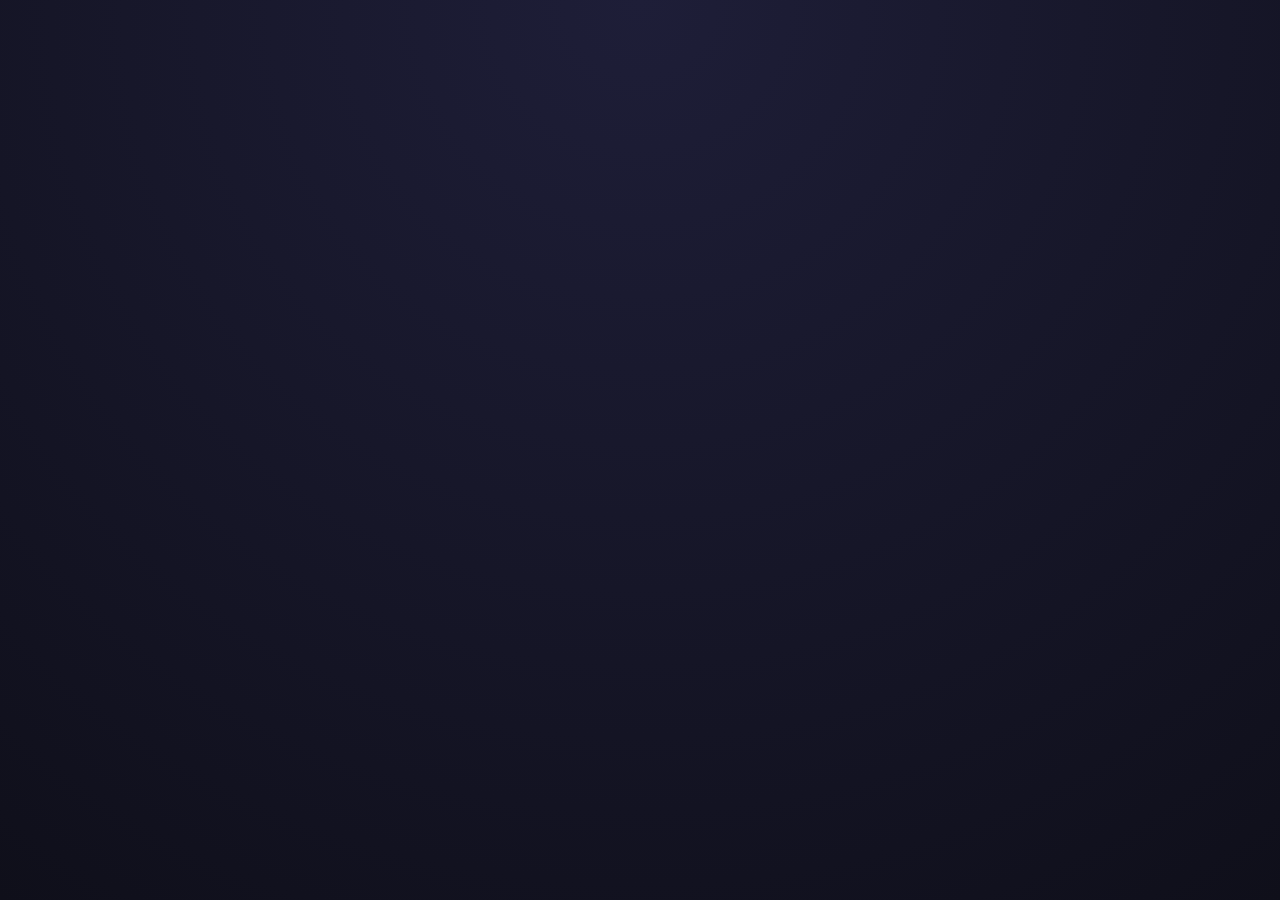
<file: Ex-for31/index.html>
<!DOCTYPE html>
<html lang="pt-BR">

<head>
    <meta charset="UTF-8">
    <meta name="viewport" content="width=device-width, initial-scale=1.0">
    <title>Console Tabuada Tracker</title>
    <link rel="stylesheet" href="style.css">
</head>

<body>
    <script src="script.js"></script>
</body>

</html>
</file>
<file: Ex-for31/style.css>
/* Reset de Estilos */
* {
  margin: 0;
  padding: 0;
  box-sizing: border-box;
  font-family:
    "SF Pro Display",
    -apple-system,
    BlinkMacSystemFont,
    "Segoe UI",
    Roboto,
    Helvetica,
    Arial,
    sans-serif;
}

body {
  background: radial-gradient(circle at top, #1e1e38 0%, #0f0f1a 100%);
  color: #e2e8f0;
  display: flex;
  justify-content: center;
  align-items: center;
  min-height: 100vh;
  padding: 24px;
}

/* Janela do Terminal (Card Principal) */
.terminal-container {
  background-color: #131324;
  border: 1px solid #2e2e4f;
  border-radius: 12px;
  box-shadow: 0 20px 40px rgba(0, 0, 0, 0.4);
  width: 100%;
  max-width: 520px;
  overflow: hidden;
}

/* Barra Superior do Terminal */
.terminal-header {
  background-color: #1a1a30;
  padding: 14px 20px;
  display: flex;
  align-items: center;
  border-bottom: 1px solid #2e2e4f;
  position: relative;
}

.window-buttons {
  display: flex;
  gap: 8px;
  position: absolute;
}

.window-buttons .btn {
  width: 12px;
  height: 12px;
  border-radius: 50%;
  display: inline-block;
}

.btn.close {
  background-color: #ff5f56;
}
.btn.minimize {
  background-color: #ffbd2e;
}
.btn.maximize {
  background-color: #27c93f;
}

.terminal-title {
  width: 100%;
  text-align: center;
  font-family: "Courier New", Courier, monospace;
  font-size: 0.85rem;
  color: #94a3b8;
  letter-spacing: 0.5px;
}

/* Corpo do Terminal */
.terminal-body {
  padding: 32px;
}

.status-badge {
  display: inline-flex;
  align-items: center;
  gap: 6px;
  background-color: rgba(39, 201, 63, 0.1);
  color: #27c93f;
  padding: 6px 12px;
  border-radius: 20px;
  font-size: 0.8rem;
  font-weight: 600;
  margin-bottom: 20px;
  border: 1px solid rgba(39, 201, 63, 0.2);
}

h1 {
  font-size: 1.75rem;
  color: #ffffff;
  margin-bottom: 12px;
  font-weight: 700;
}

.instructions {
  color: #94a3b8;
  font-size: 0.95rem;
  line-height: 1.6;
  margin-bottom: 24px;
}

/* Lista de Passos */
.steps-list {
  list-style: none;
  margin-bottom: 28px;
}

.steps-list li {
  position: relative;
  padding-left: 32px;
  margin-bottom: 16px;
  font-size: 0.95rem;
  color: #cbd5e1;
  line-height: 1.5;
}

/* Números customizados para a lista */
.steps-list li::before {
  content: counter(item) "";
  counter-increment: item;
  position: absolute;
  left: 0;
  top: 2px;
  width: 20px;
  height: 20px;
  background-color: #3b82f6;
  color: white;
  border-radius: 50%;
  display: flex;
  align-items: center;
  justify-content: center;
  font-size: 0.75rem;
  font-weight: bold;
}

.steps-list {
  counter-reset: item;
}

strong {
  color: #3b82f6;
}

/* Tags de Teclado (Kbd) */
kbd {
  background-color: #2e2e4f;
  border: 1px solid #474775;
  border-radius: 4px;
  padding: 2px 6px;
  font-size: 0.8rem;
  font-family: monospace;
  color: #f8fafc;
  box-shadow: 0 2px 0 #1a1a30;
}

/* Caixa de Dica de Atalho */
.shortcut-tip {
  background-color: #1a1a30;
  border-left: 4px solid #3b82f6;
  padding: 14px 16px;
  border-radius: 0 8px 8px 0;
  display: flex;
  gap: 12px;
  font-size: 0.85rem;
  color: #94a3b8;
  line-height: 1.4;
}

.shortcut-tip .icon {
  font-size: 1.1rem;
}

/* Animação do Ponto de Status */
@keyframes pulse {
  0%,
  100% {
    opacity: 1;
  }
  50% {
    opacity: 0.5;
  }
}

.animate-pulse {
  animation: pulse 2s cubic-bezier(0.4, 0, 0.6, 1) infinite;
}
</file>
